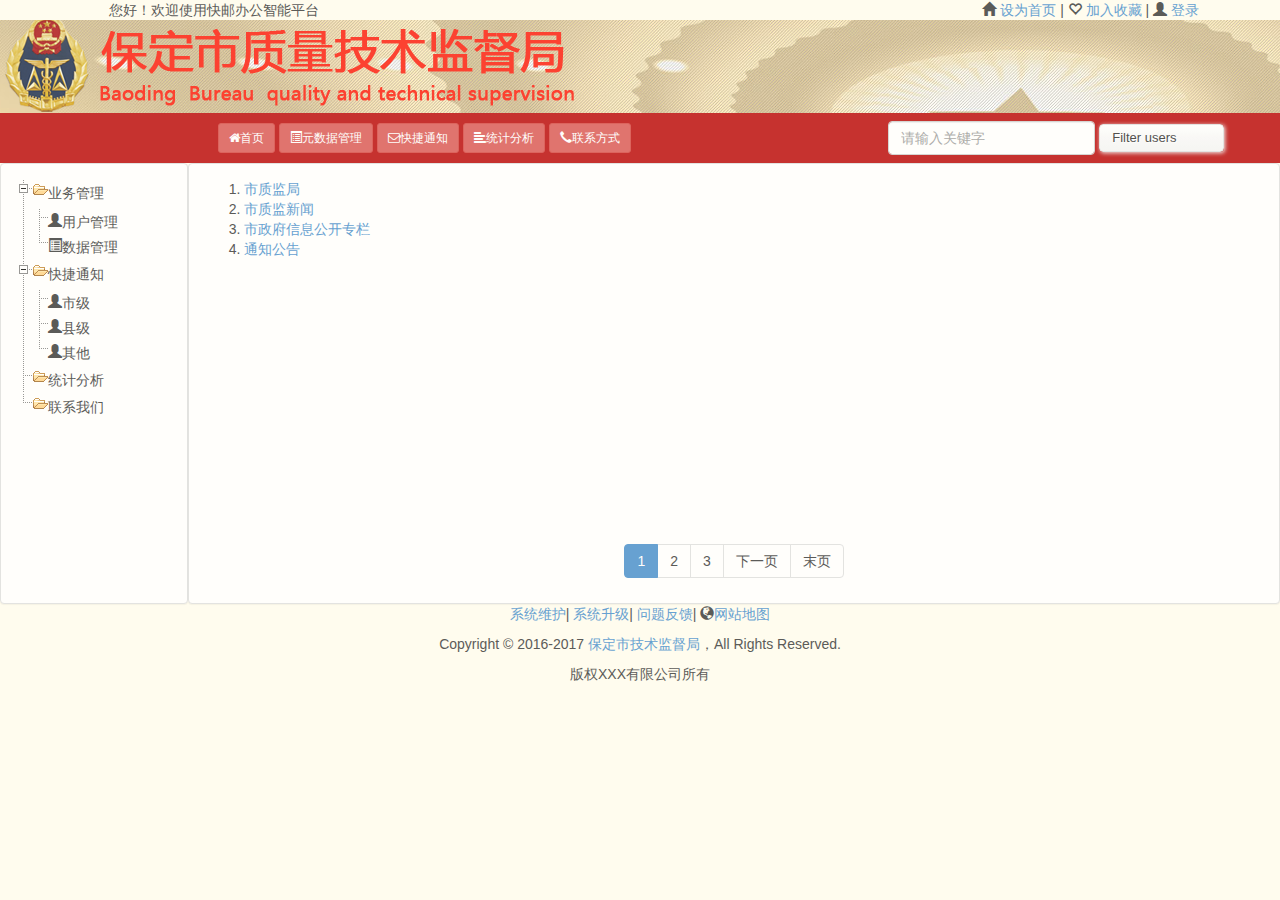
<file: src/main/webapp/index.html>
<!DOCTYPE html>
<html lang="en">
<head>
    <meta charset="UTF-8">
        <!--<meta http-equiv="Content-Type" content="text/html; charset=UTF-8">-->
        <meta content="IE=edge,chrome=1" http-equiv="X-UA-Compatible">
        <!-- viewport的<meta>标签，这个标签可以修改在大部分的移动设备上面的显示，为了确保适当的绘制和触屏缩放。-->
        <meta name="viewport" content="width=device-width, initial-scale=1.0">
        <title>快邮办公智能平台</title>
        <!--样式文件引用-->
        <link href="img/favicon.ico" rel="shortcut icon">
        <link href="css/font-awesome.css" rel="stylesheet" type="text/css">
        <link href="css/font-awesome.min.css" rel="stylesheet" type="text/css">
        <link href="treeview/jquery.treeview.css" rel="stylesheet" type="text/css" />
        <link href="css/bootstrap.css" rel="stylesheet" type="text/css">
        <link href="css/bootstrap.min.css" rel="stylesheet" type="text/css">
        <link href="css/system.css" rel="stylesheet" type="text/css">

        <!--jQuery库-->
        <script src="js/jquery.js" type="text/javascript"></script>
        <script src="js/jquery-3.2.1.min.js" type="text/javascript"></script>
        <script src="js/jquery.cookie.js" type="text/javascript"></script>
        <script src="treeview/jquery.treeview.js" type="text/javascript"></script>
        <script src="js/popper.min.js" type="text/javascript"></script>
        <script src="js/bootstrap.min.js" type="text/javascript"></script>
        <script src="js/bootstrap-paginator.js" type="text/javascript"></script>
        <script src="js/index.js" type="text/javascript"></script>
    </head>
<body>
<!--导航-->
<div class="row">
    <div class="col-xs-8 col-md-offset-1">您好！欢迎使用快邮办公智能平台</div>
    <div class="col-xs-3">
        <i class="glyphicon glyphicon-home"></i> <a href="javascript:void(0)"
                                                    onclick="SetHome(this,window.location)">设为首页</a> | <i
            class="glyphicon glyphicon-heart-empty"></i> <a
            onclick="AddFavorite(window.location,document.title)"
            href="javascript:void(0)">加入收藏</a> | <i
            class="glyphicon glyphicon-user"></i> <a href="login.html">登录</a>
    </div>
</div>
<div class="row">
    <div class="header-bg">
        <img src="img/head_bg.jpg" class="img-rounded">
        <div class="center-logo">
            <a href="#"> <img src="img/logo.png" class="img-rounded">
            </a>

        </div>
        <!-- <img src="img/yaolan2.png" class="img-rounded">
                <span style="margin-left:-20px;">强化红线意识</span>
                <span style="margin-left: 250px;">促进安全发展</span> -->
    </div>
</div>

<div style="margin-top: 10px;"></div>

<!-- 导航栏 -->
<div class="row" style="background-color: #B80000; margin-top: -10px">
    <div class="col-xs-2 col-sm-2"></div>
    <div class="col-xs-5 col-sm-5" style="margin-top: 10px;">
        <button type="button" id="home" class="btn btn-sm btn-danger">
            <i class="icon-home"></i>首页
        </button>
        <button type="button" id="dataManagement"
                class="btn btn-sm btn-danger">
            <i class="glyphicon glyphicon-list-alt"></i>元数据管理
        </button>
        <button type="button" id="notice" class="btn btn-sm btn-danger">
            <i class="icon-envelope-alt"></i>快捷通知
        </button>
        <button type="button" id="analysis" class="btn btn-sm btn-danger">
            <i class="glyphicon glyphicon-align-left"></i>统计分析
        </button>
        <button type="button" id="contact" class="btn btn-sm btn-danger">
            <i class="glyphicon glyphicon-earphone"></i>联系方式
        </button>
    </div>
    <div class="col-xs-1 col-sm-1"></div>
    <div class="col-xs-4 col-sm-4">
        <!--搜索-->
        <form class="navbar-form navbar-left">
            <div class="form-group">
                <input type="text" class="form-control" placeholder="请输入关键字">
            </div>
            <!-- <button type="submit" class="btn btn-sm btn-danger">搜索</button> -->
            <!-- custom popup filter -->
            <!-- styles are located in css/elements.css -->
            <!-- script that enables this dropdown is located in js/theme.js -->
            <div class="ui-dropdown">
                <div class="head" data-toggle="tooltip" title="Click me!">
                    Filter users
                    <i class="arrow-down"></i>
                </div>
                <div class="dialog">
                    <div class="pointer">
                        <div class="arrow"></div>
                        <div class="arrow_border"></div>
                    </div>
                    <div class="body">
                        <p class="title">
                            Show users where:
                        </p>
                        <div class="form">
                            <select>
                                <option />Name
                                <option />Email
                                <option />Number of orders
                                <option />Signed up
                                <option />Last seen
                            </select>
                            <select>
                                <option />is equal to
                                <option />is not equal to
                                <option />is greater than
                                <option />starts with
                                <option />contains
                            </select>
                            <input type="text" />
                            <a class="btn-flat small">Add filter</a>
                        </div>
                    </div>
                </div>
            </div>
        </form>
    </div>
</div>

<div class="row" style="height: 400px;">
    <div class="col-xs-2 col-sm-2">
        <div class="panel panel-default" style="height: 441px;">
            <div class="panel-body">
                <ul id="tree" class="filetree">
                    <li><span class="folder">业务管理</span>
                        <ul>
                            <li><div id="notice2">
                                <i class="glyphicon glyphicon-user">用户管理</i>
                            </div></li>
                            <li><div id="dataManagement2">
                                <i class="glyphicon glyphicon-list-alt">数据管理</i>
                            </div></li>
                        </ul></li>
                    <li><span class="folder">快捷通知</span> <!-- glyphicon-bullhorn -->
                        <ul>
                            <li><div id="notice3">
                                <i class="glyphicon glyphicon-user">市级</i>
                            </div></li>
                            <li><div id="notice4">
                                <i class="glyphicon glyphicon-user">县级</i>
                            </div></li>
                            <li><div id="notice5">
                                <i class="glyphicon glyphicon-user">其他</i>
                            </div></li>
                        </ul></li>
                    <li><span class="folder" id="analysis2">统计分析</span></li>
                    <li><span class="folder" id="contact2">联系我们</span></li>
                </ul>
            </div>
        </div>
    </div>
    <div class="col-xs-10 col-sm-10">
        <div class="panel panel-default"
             style="height: 441px; margin-left: -30px;">
            <div class="panel-body">
                <div id="rightShow" style="height: 345px;"></div>
                <div id="page" style="text-align: center">
                    <ul id="pageLimit"></ul>
                </div>
            </div>
        </div>
    </div>
</div>

<!-- <script type="text/javascript" src="js/jia.js" charset="utf-8"></script>
<div class="row">
    <div class="col-xs-9"> </div>
    <div class="col-xs-3" style="text-align:center">
        JiaThis Button BEGIN
        <div class="jiathis_style">
            <span class="jiathis_txt">分享到：</span>
            <a class="jiathis_button_icons_1"></a>
            <a class="jiathis_button_icons_2"></a>
            <a class="jiathis_button_icons_3"></a>
            <a class="jiathis_button_icons_4"></a>
            <a href="http://www.jiathis.com/share" class="jiathis jiathis_txt jtico jtico_jiathis" target="_blank"></a>
            <a class="jiathis_counter_style"></a>
        </div>
        JiaThis Button END
    </div>
</div> -->

<hr />
<div class="foot">
    <p>
        <a href="#" class="a1">系统维护</a>| <a href="#" class="a2">系统升级</a>| <a
            href="#" class="a3">问题反馈</a>| <i class="glyphicon glyphicon-globe"></i><a
            href="" class="a4">网站地图</a>
    </p>
    <p>
        Copyright © 2016-2017 <a href="http://www.bdszjj.com/"
                                 target="_blank">保定市技术监督局</a>，All Rights Reserved.
    </p>
    <p>版权XXX有限公司所有</p>
</div>
</body>
</html>
</file>
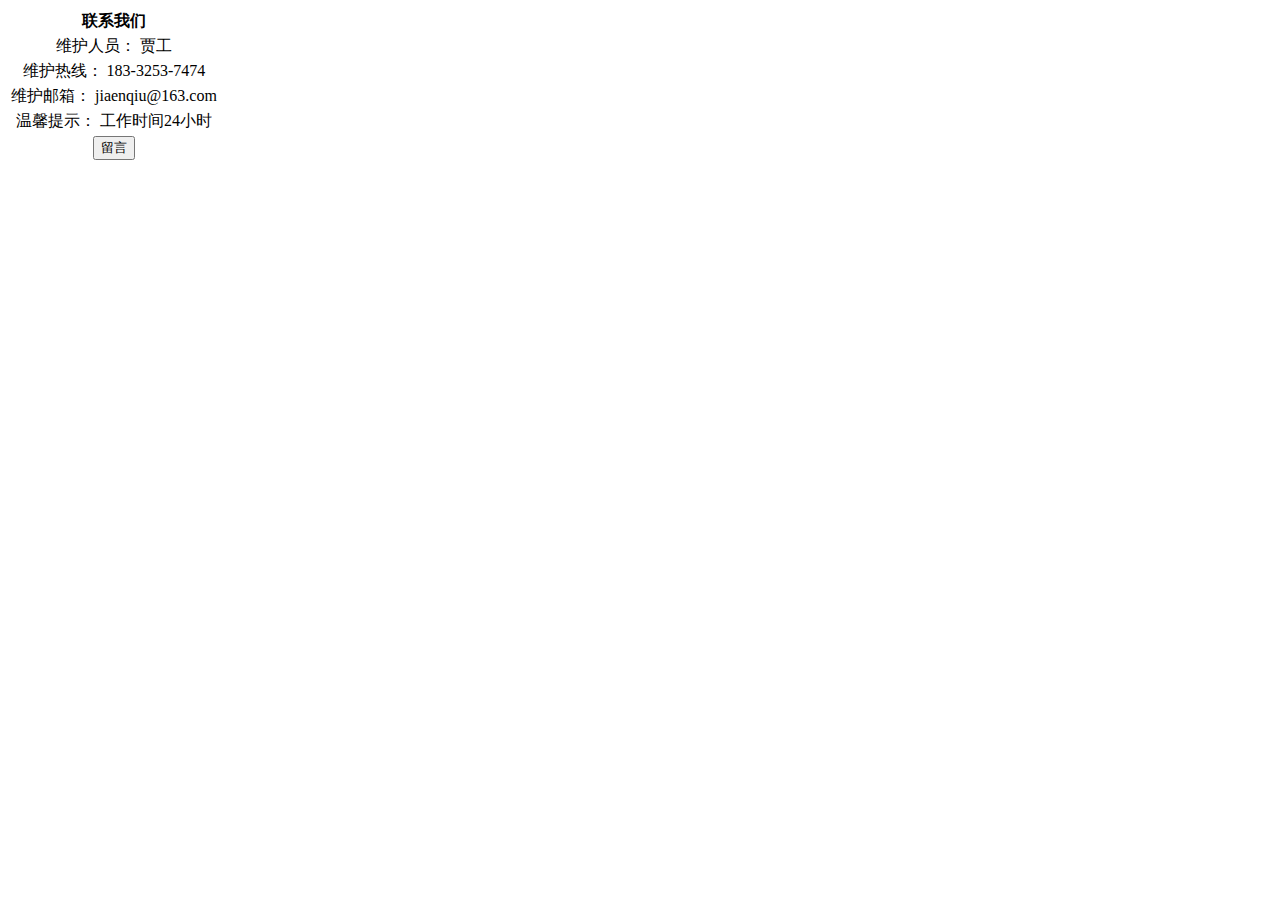
<file: src/main/webapp/contact.html>
<!DOCTYPE html>
<html lang="en">
<head>
    <meta charset="UTF-8">
        <!--<meta http-equiv="Content-Type" content="text/html; charset=utf-8">-->
        <style>
            block {
                text-align: center;
            }

            tr td {
                text-align: center;
            }
        </style>
    </head>
<body>
<div class="block">
    <table class="table table-hover">
        <tr class="info">
            <td style="text-align: center;"><strong>联系我们</strong></td>
        </tr>
        <tr class="info">
            <td>维护人员： 贾工</td>
        </tr>
        <tr class="info">
            <td>维护热线： 183-3253-7474</td>
        </tr>
        <tr class="info">
            <td>维护邮箱： jiaenqiu@163.com</td>
        </tr>
        <tr class="info">
            <td>温馨提示： 工作时间24小时</td>
        </tr>
        <tr class="info">
            <td>
                <button type="button" id="emailJob" class="btn btn-primary btn-xs"
                        data-toggle="modal" data-target="#emailModal">
                    <i class="glyphicon glyphicon-envelope"></i>留言
                </button>
            </td>
        </tr>
    </table>
</div>
</body>
</html>
</file>
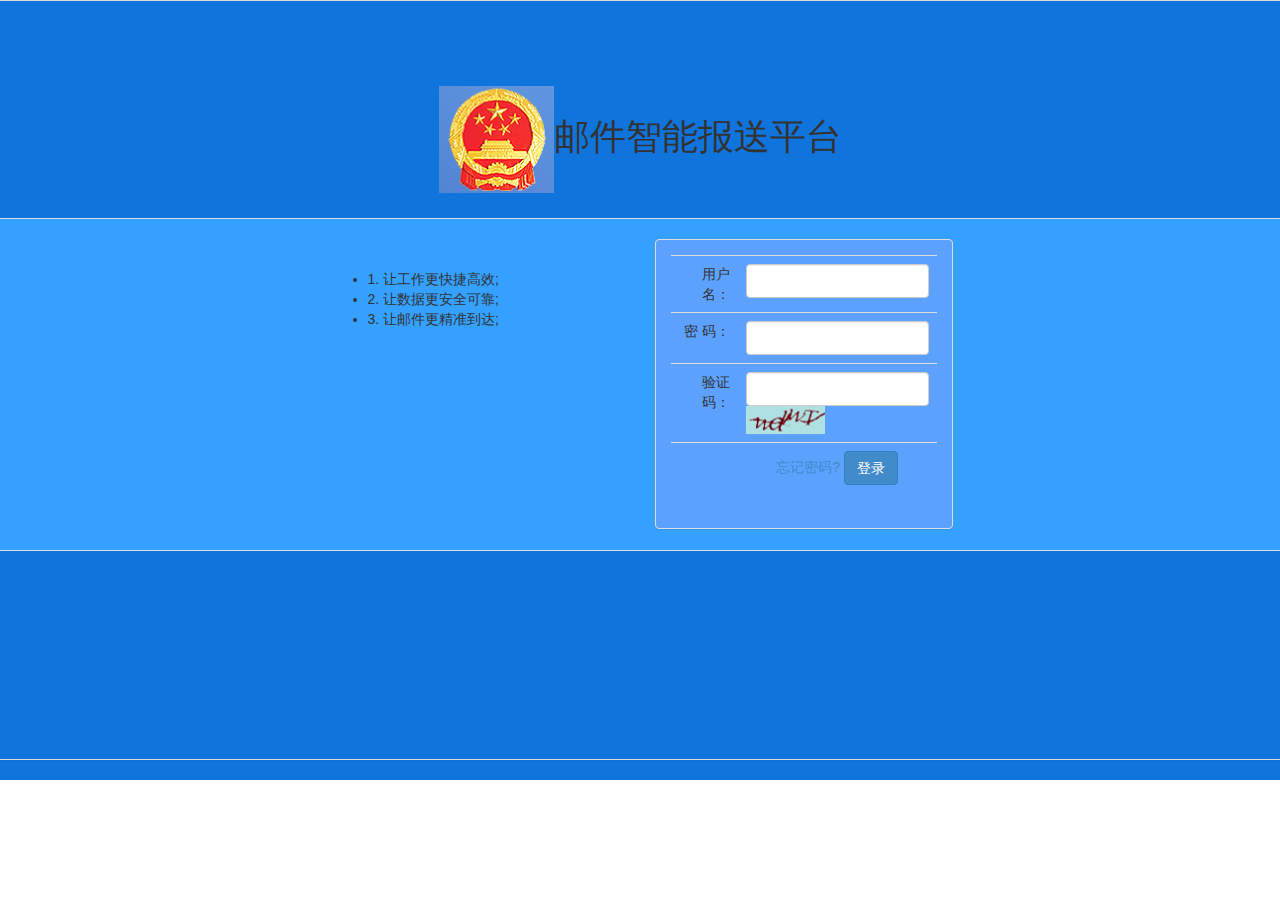
<file: src/main/webapp/login.html>
<!DOCTYPE html>
<html lang="en">
<head>
    <meta charset="UTF-8">
        <!--<meta http-equiv="Content-Type" content="text/html;charset=UTF-8">-->
        <title></title>
        <style type="text/css">
            html, body {
                height: 100%;
                width: 100%;
                margin: 0;
                padding: 0;
                background: #7387ff;
            }

            .row {
                background: #1074dd;
            }

            #top {
                margin-top: 50px;
                text-align: center;
            }
        </style>
        <link href="img/favicon.ico" rel="shortcut icon">
        <link href="css/bootstrap.min.css" rel="stylesheet" type="text/css">
        <script src="js/jquery-3.2.1.min.js" type="text/javascript"></script>
        <script src="js/login.js" type="text/javascript"></script>
    </head>
<body>
<div id="login0">
    <div class="row">
        <div class="panel panel-default"
             style="min-height: 60px; background: #1074dd;">
            <div class="panel-body">
                <div id="top">
                    <div class="row">
                        <div class="col-xs-3 col-sm-3"></div>
                        <div class="col-xs-6 col-sm-6" style="text-align: center;">
                            <h1>
                                <img src="img/guohui.png"/>邮件智能报送平台
                            </h1>
                            <!-- 邮件智能报送平台 -->
                        </div>
                        <div class="col-xs-3 col-sm-3"></div>
                    </div>
                </div>
            </div>
        </div>
    </div>
    <div class="row" style="background: #34a0ff; margin-top: -20px;">
        <div class="col-xs-3 col-sm-3"></div>
        <div class="col-xs-3 col-sm-3">
            <ul style="margin-top: 50px;">
                <li>1. 让工作更快捷高效;</li>
                <li>2. 让数据更安全可靠;</li>
                <li>3. 让邮件更精准到达;</li>
            </ul>
        </div>
        <div class="col-xs-3 col-sm-3">
            <div class="panel panel-default"
                 style="min-height: 180px; background: #5da1ff; margin-top: 20px;">
                <div class="panel-body">
                    <div id="center">
                        <table class="table">
                            <tr class="info">
                                <td style="text-align: right;">用户名：</td>
                                <td><input type="text" class="form-control" placeholder=""></td>
                                <!-- 请输入用户名 -->
                            </tr>
                            <tr class="info">
                                <td style="text-align: right;">密 码：</td>
                                <td><input type="password" class="form-control"
                                           placeholder=""></td>
                                <!-- 请输入密码 -->
                            </tr>
                            <tr class="info">
                                <td style="text-align: right;">验证码：</td>
                                <td>
                                    <div>
                                        <input type="text" class="form-control" placeholder=""><img
                                            src="img/yanzhengma.png"/>
                                    </div>
                                </td>
                                <!-- 请输入验证码 -->
                            </tr>
                            <tr class="info">
                                <td></td>
                                <td style="text-align: center;"><a class="forgot" href="#">忘记密码?</a>
                                    <a type="submit" class="btn btn-primary" href="index.html">登录</a>
                                    <!-- <button type="button" id="login" class="btn btn-primary">登录</button> -->
                                </td>
                            </tr>
                        </table>
                    </div>
                </div>
            </div>
        </div>
        <div class="col-xs-4 col-sm-4"></div>
    </div>
    <div class="row">
        <div class="panel panel-default"
             style="min-height: 210px; background: #1074dd;">
            <div class="panel-body">
                <div id="bottom"></div>
            </div>
        </div>
    </div>
</div>
</body>
</html>
</file>
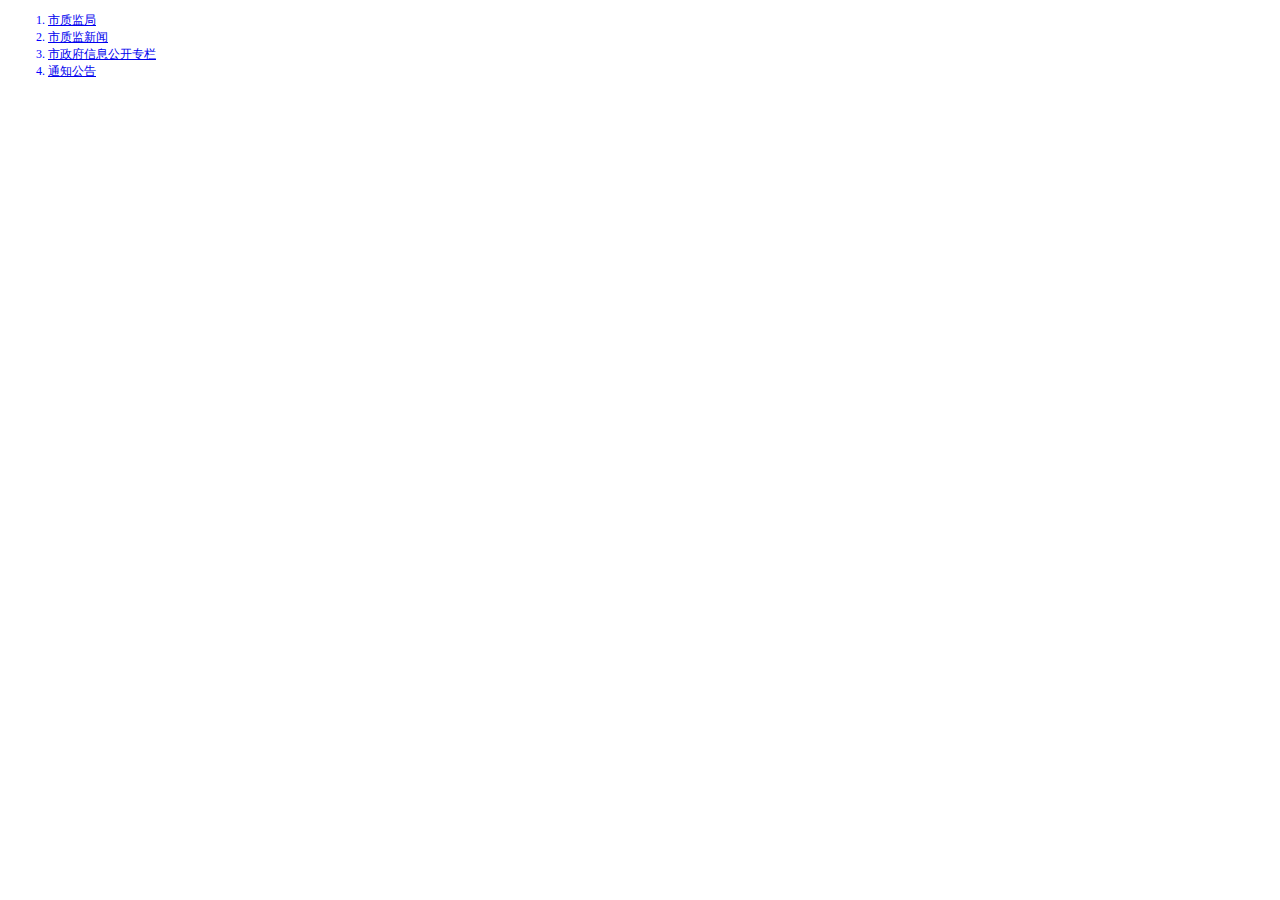
<file: src/main/webapp/others.html>
<!DOCTYPE html>
<html lang="en">
<head>
    <meta charset="UTF-8">
        <!--<meta http-equiv="Content-Type" content="text/html; charset=utf-8">-->
    </head>
    <style>
        .page-li {
            font-size: 12px;
            color: blue
        }
    </style>
<body>
<div id="page">
    <ol class="page-li">
        <li><a href="http://www.bdszjj.com/news/show-898.html">市质监局</a></li>
        <li><a href="http://www.bdszjj.com/news/102.html">市质监新闻</a></li>
        <li><a href="http://www.bd.gov.cn/xxgkindex.html">市政府信息公开专栏</a></li>
        <li><a href="http://www.bdszjj.com/news/104.html">通知公告</a></li>
    </ol>
</div>
</body>
</html>
</file>
<file: src/main/webapp/css/system.css>
html, body {
    height: 100%;
    width: 100%;
    margin: 0;
    padding: 0;
}

body {
    background-size: 100% 100%;
    position: absolute;
    background: #fffcee;
    filter: alpha(opacity:30);
    opacity: 0.8;
    /* 页面渐变色 */
    /* background: -webkit-linear-gradient(bottom, #fba555, #ffed6c 75%);
    background: -moz-linear-gradient(bottom, #fba555, #ffed6c 75%);
    background: -ms-linear-gradient(bottom, #fba555, #33CCFF 75%);
    background: -o-linear-gradient(bottom, #fba555, #ffed6c 75%);
    background: linear-gradient(to top, #fba555, #33CCFF 75%);  */
}

body {
    -moz-user-select: none; /*火狐*/
    -webkit-user-select: none; /*webkit浏览器*/
    -ms-user-select: none; /*IE10*/
    -khtml-user-select: none; /*早期浏览器*/
    user-select: none;
}

.header-bg {
    text-align: center;
    width: 100%;
    overflow: hidden;
}

.center-logo {
    margin-left: -700px;
    margin-top: -240px;
}

.foot {
    text-align: center;
    width: 100%;
    /*  background:#d0d0d0; */
}

.btn-flat.small {
    font-size: 11px;
    padding: 5px 9px;
}

/* Custom Select */
.ui-select {
    width: 137px;
    margin-left: 0px !important;
    vertical-align: middle;
    min-width: 100px;
    height: 25px;
    min-height: 25px !important;
    position: relative;
    overflow: hidden;
    background: #ffffff;
    background: url("../img/select-bg.png"), -moz-linear-gradient(top, #ffffff 0%, #f0f1f2 100%);
    background: url("../img/select-bg.png"), -webkit-gradient(linear, left top, left bottom, color-stop(0%, #ffffff), color-stop(100%, #f0f1f2));
    background: url("../img/select-bg.png"), -webkit-linear-gradient(top, #ffffff 0%, #f0f1f2 100%);
    background: url("../img/select-bg.png"), -o-linear-gradient(top, #ffffff 0%, #f0f1f2 100%);
    background: url("../img/select-bg.png"), -ms-linear-gradient(top, #ffffff 0%, #f0f1f2 100%);
    background: url("../img/select-bg.png"), linear-gradient(to bottom, #ffffff 0%, #f0f1f2 100%);
    filter: progid:DXImageTransform.Microsoft.gradient(startColorstr='#ffffff', endColorstr='#f0f1f2', GradientType=0);

    display: inline-block;
    border: 1px solid #cfdde8;
    border-radius: 5px;

    background-position: 94%;
    background-repeat: no-repeat;
}

.ui-select select {
    line-height: inherit;
    width: 135%;
    font-family: "Open Sans", Arial;
    font-size: 12px;
    border: none;
    padding: 1px 30px 0px 7px;
    height: 25px;
    -webkit-appearance: none;
    color: #737f8d;
    text-shadow: 1px 1px 1px #fff;
    background: transparent;
}

/* Dropdown with dialog */
.ui-dropdown {
    position: relative;
    display: inline-block;
}

.ui-dropdown .head {
    color: #272727;
    font-size: 13px;
    position: relative;
    border: 1px solid #dedede;
    border-radius: 4px;
    padding: 4px 46px 4px 12px;
    text-shadow: 1px 1px 1px #fff;
    box-shadow: 1px 1px 4px 0px #efefef;
    cursor: pointer;

    background: #ffffff; /* Old browsers */
    background: -moz-linear-gradient(top, #ffffff 0%, #f8f8f8 47%, #f4f4f4 100%); /* FF3.6+ */
    background: -webkit-gradient(linear, left top, left bottom, color-stop(0%, #ffffff), color-stop(47%, #f8f8f8), color-stop(100%, #f4f4f4)); /* Chrome,Safari4+ */
    background: -webkit-linear-gradient(top, #ffffff 0%, #f8f8f8 47%, #f4f4f4 100%); /* Chrome10+,Safari5.1+ */
    background: -o-linear-gradient(top, #ffffff 0%, #f8f8f8 47%, #f4f4f4 100%); /* Opera 11.10+ */
    background: -ms-linear-gradient(top, #ffffff 0%, #f8f8f8 47%, #f4f4f4 100%); /* IE10+ */
    background: linear-gradient(to bottom, #ffffff 0%, #f8f8f8 47%, #f4f4f4 100%); /* W3C */
    filter: progid:DXImageTransform.Microsoft.gradient(startColorstr='#ffffff', endColorstr='#f4f4f4', GradientType=0); /* IE6-9 */
}

.ui-dropdown .head:hover,
.ui-dropdown .head.active {
    background: #fefefe; /* Old browsers */
    background: -moz-linear-gradient(top, #ffffff 0%, #FDFDFD 47%, #F1F1F1 100%); /* FF3.6+ */
    background: -webkit-gradient(linear, left top, left bottom, color-stop(0%, #ffffff), color-stop(47%, #FDFDFD), color-stop(100%, #F1F1F1)); /* Chrome,Safari4+ */
    background: -webkit-linear-gradient(top, #ffffff 0%, #FDFDFD 47%, #F1F1F1 100%); /* Chrome10+,Safari5.1+ */
    background: -o-linear-gradient(top, #ffffff 0%, #FDFDFD 47%, #F1F1F1 100%); /* Opera 11.10+ */
    background: -ms-linear-gradient(top, #ffffff 0%, #FDFDFD 47%, #F1F1F1 100%); /* IE10+ */
    background: linear-gradient(to bottom, #ffffff 0%, #FDFDFD 47%, #F1F1F1 100%); /* W3C */
    filter: progid:DXImageTransform.Microsoft.gradient(startColorstr='#ffffff', endColorstr='#F1F1F1', GradientType=0); /* IE6-9 */
}

.ui-dropdown .head:active,
.ui-dropdown .head.active {
    box-shadow: none;
    -webkit-box-shadow: inset 0 1px 3px rgba(0, 0, 0, 0.15), 0 1px 2px rgba(0, 0, 0, 0.05);
    -moz-box-shadow: inset 0 1px 3px rgba(0, 0, 0, 0.15), 0 1px 2px rgba(0, 0, 0, 0.05);
    box-shadow: inset 0 1px 3px rgba(0, 0, 0, 0.15), 0 1px 2px rgba(0, 0, 0, 0.05);
}

.ui-dropdown .head i.arrow-down {
    position: absolute;
    top: 12px;
    right: 16px;
}

.ui-dropdown .dialog {
    display: none;
    position: absolute;
    right: 0px;
    top: 42px;
    z-index: 100;
}

.ui-dropdown .dialog.is-visible {
    display: block;
    -webkit-animation: reveal .2s ease-out;
    -moz-animation: reveal .2s ease-out;
    animation: reveal .2s ease-out;
}

.ui-dropdown .dialog .pointer {
    position: relative;
    top: -22px;
}

.ui-dropdown .dialog .pointer .arrow,
.ui-dropdown .dialog .pointer .arrow_border {
    border-color: transparent transparent #fff;
    border-style: solid;
    border-width: 8px;
    cursor: pointer;
    position: absolute;
    top: 7px;
    z-index: 1002;
    right: 25px;
}

.ui-dropdown .dialog .pointer .arrow_border {
    border-color: transparent transparent #a1a1a1;
    border-width: 9px;
    top: 4px;
    z-index: 1001;
    right: 24px;
}

.ui-dropdown .dialog .body {
    width: 440px;
    background-color: #fff;
    border: 1px solid #a1a1a1;
    border-radius: 5px;
    box-shadow: 0px 0px 9px 0px rgb(214, 214, 214);
    padding: 8px 10px 8px 10px;
}

.ui-dropdown .dialog .body p.title {
    font-weight: 600;
    margin-bottom: 10px;
    font-size: 13px;
}

.ui-dropdown .dialog .body .form {
}

.ui-dropdown .dialog .body .form select {
    display: inline-block;
    width: 120px;
    vertical-align: top;
    height: 27px;
    margin-right: 2px;
}

.ui-dropdown .dialog .body .form input[type="text"] {
    height: 17px;
    width: 90px;
    margin-right: 2px;
}

.ui-dropdown .dialog .body .form a {
    vertical-align: top;
}
</file>
